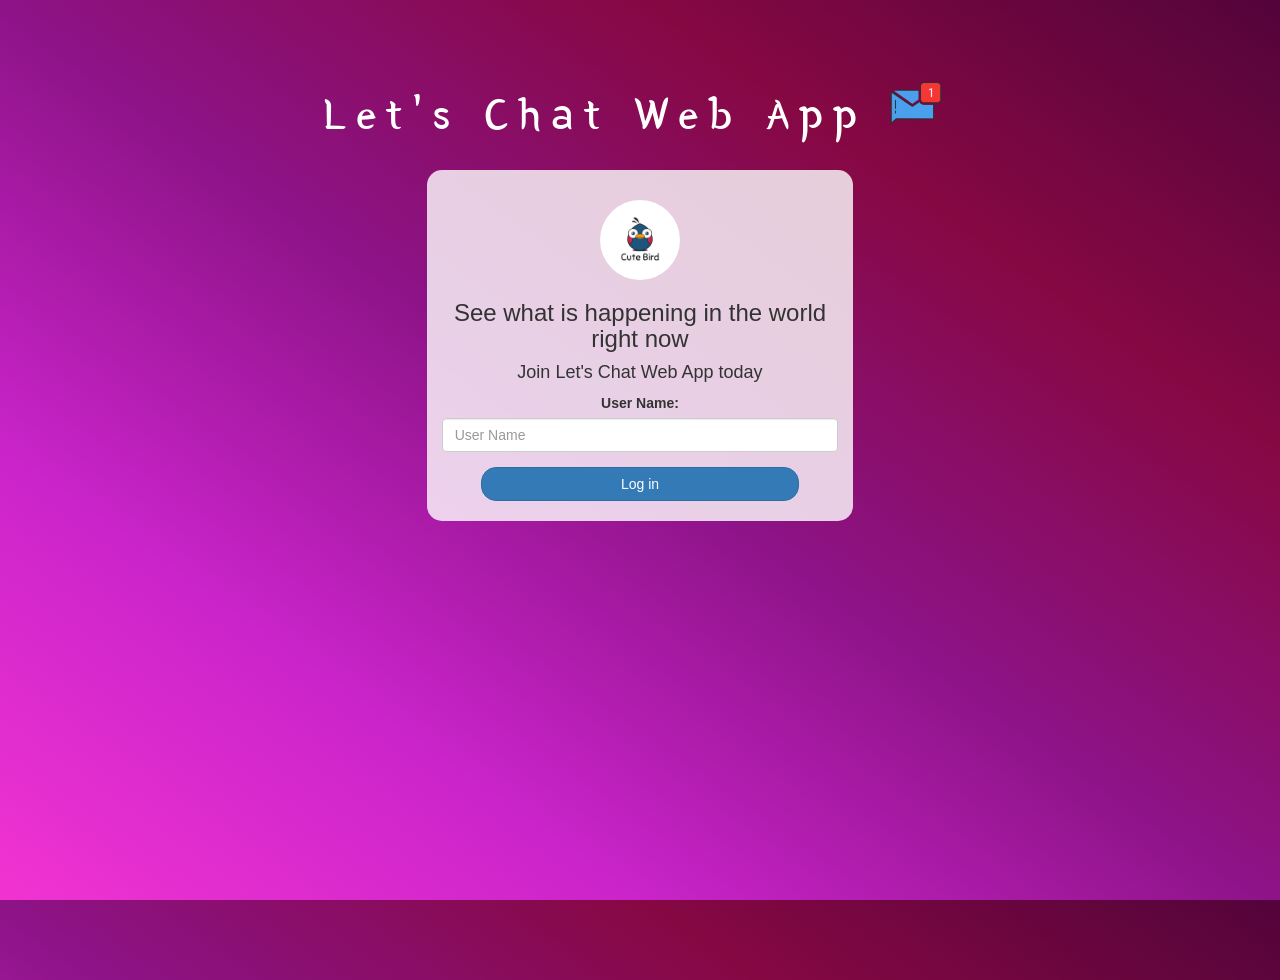
<file: index.html>
<!DOCTYPE html>
<html>
<head>
	<title>Let's Chat</title>
<link href="https://fonts.googleapis.com/css?family=Yeon+Sung&display=swap" rel="stylesheet"><meta name="viewport" content="width=device-width, initial-scale=1">

<link rel="stylesheet" href="https://maxcdn.bootstrapcdn.com/bootstrap/3.4.0/css/bootstrap.min.css">
<script src="https://ajax.googleapis.com/ajax/libs/jquery/3.4.1/jquery.min.js"></script>
<script src="https://maxcdn.bootstrapcdn.com/bootstrap/3.4.0/js/bootstrap.min.js"></script>

<link rel="stylesheet" type="text/css" href="style.css">
<script src="kwitter.js"></script>
</head>
<body>
<center>
	<h1 class="header">	
	Let's Chat Web App	<sup>
	<img src="m2.png">
	</sup>
</h1>
	<div class="col-lg-4 col-md-6 col-sm-6 col-xs-11 login_div">
	<img src="logo.png" class="logo">
		<h3 >See what is happening in the world right now</h3>
		<h4 >Join Let's Chat Web App today</h4>
		<div class="form-group">
		  <label >User Name:</label>
		<input type="text" id="user_name" class="form-control" placeholder="User Name">
		</div>
		<button id="login_button" class="btn btn-primary" onclick="adduser()">Log in</button>
		<br><br>
	</div>
</center>
</body>
</html>
</file>
<file: style.css>
html, body
{
  height: 100%;
  margin: 0;
}

body
{
background-image: linear-gradient(to right top, #f133d1, #ca24ca, #8d1387, #860843, #53043b);
}

.header
{
	color: white;font-family: 'Yeon Sung';font-size: 45px;letter-spacing: 10px;margin-top: 80px;
}
.header img
{
	width: 80px;margin-left: -15px;
}

.login_div
{
	background: rgba(255,255,255,0.8);float: none;border-radius: 15px;
}

.logo
{
	width: 80px;margin-top: 30px;border-radius: 40px;
}

#login_button
{
	width: 80%;border-radius: 15px;
}

.room_name
{
	cursor: pointer;
	font-size: 20px;
}


#logout
{
	font-size: 20px; float: right;
}


#output
{
	padding: 10px; width:80%;background: rgba(255,255,255,0.8);border-radius: 15px;
}

.input_div_room_page
{
	width: 80%;
}

.input_div label
{
	color: white;font-size: 20px;
}


.input_div_message_page
{
	position: fixed;bottom: 0px;width: 100%;background: rgba(255,255,255,0.8);
}
.input_div_message_page label
{
	color: black;
}
.input_div_message_page #msg
{
	width: 80%;
}
.input_div_message_page button
{
	margin-top: 15px;
	width: 50%; 
}
.color_white
{
	color: white
}

.user_tick
{
	width:20px;
}
.message_h4
{
	padding-left:5px;color:grey;
}
</file>
